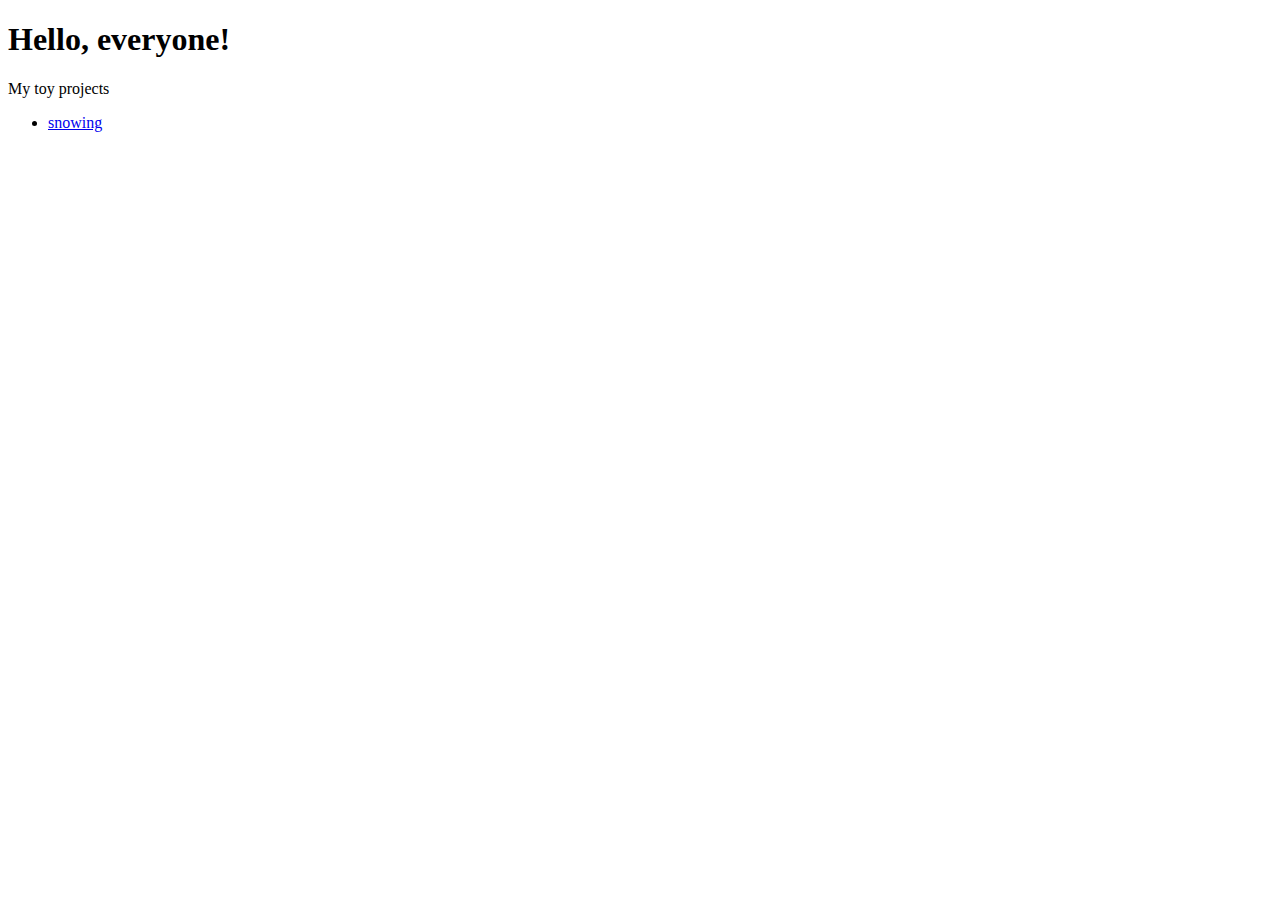
<file: index.html>
<!DOCTYPE html>
<html lang="en">
    <head>
        <meta charset="UTF-8">
        <title>Hello World</title>
    </head>
    <body>
        <header><h1>Hello, everyone!</h1></header>
        <div class="toy project">
            My toy projects
            <ul>
                <li><a href="snowing.html">snowing</a></li>
            </ul>
        </div>
    </body>
</html>
</file>
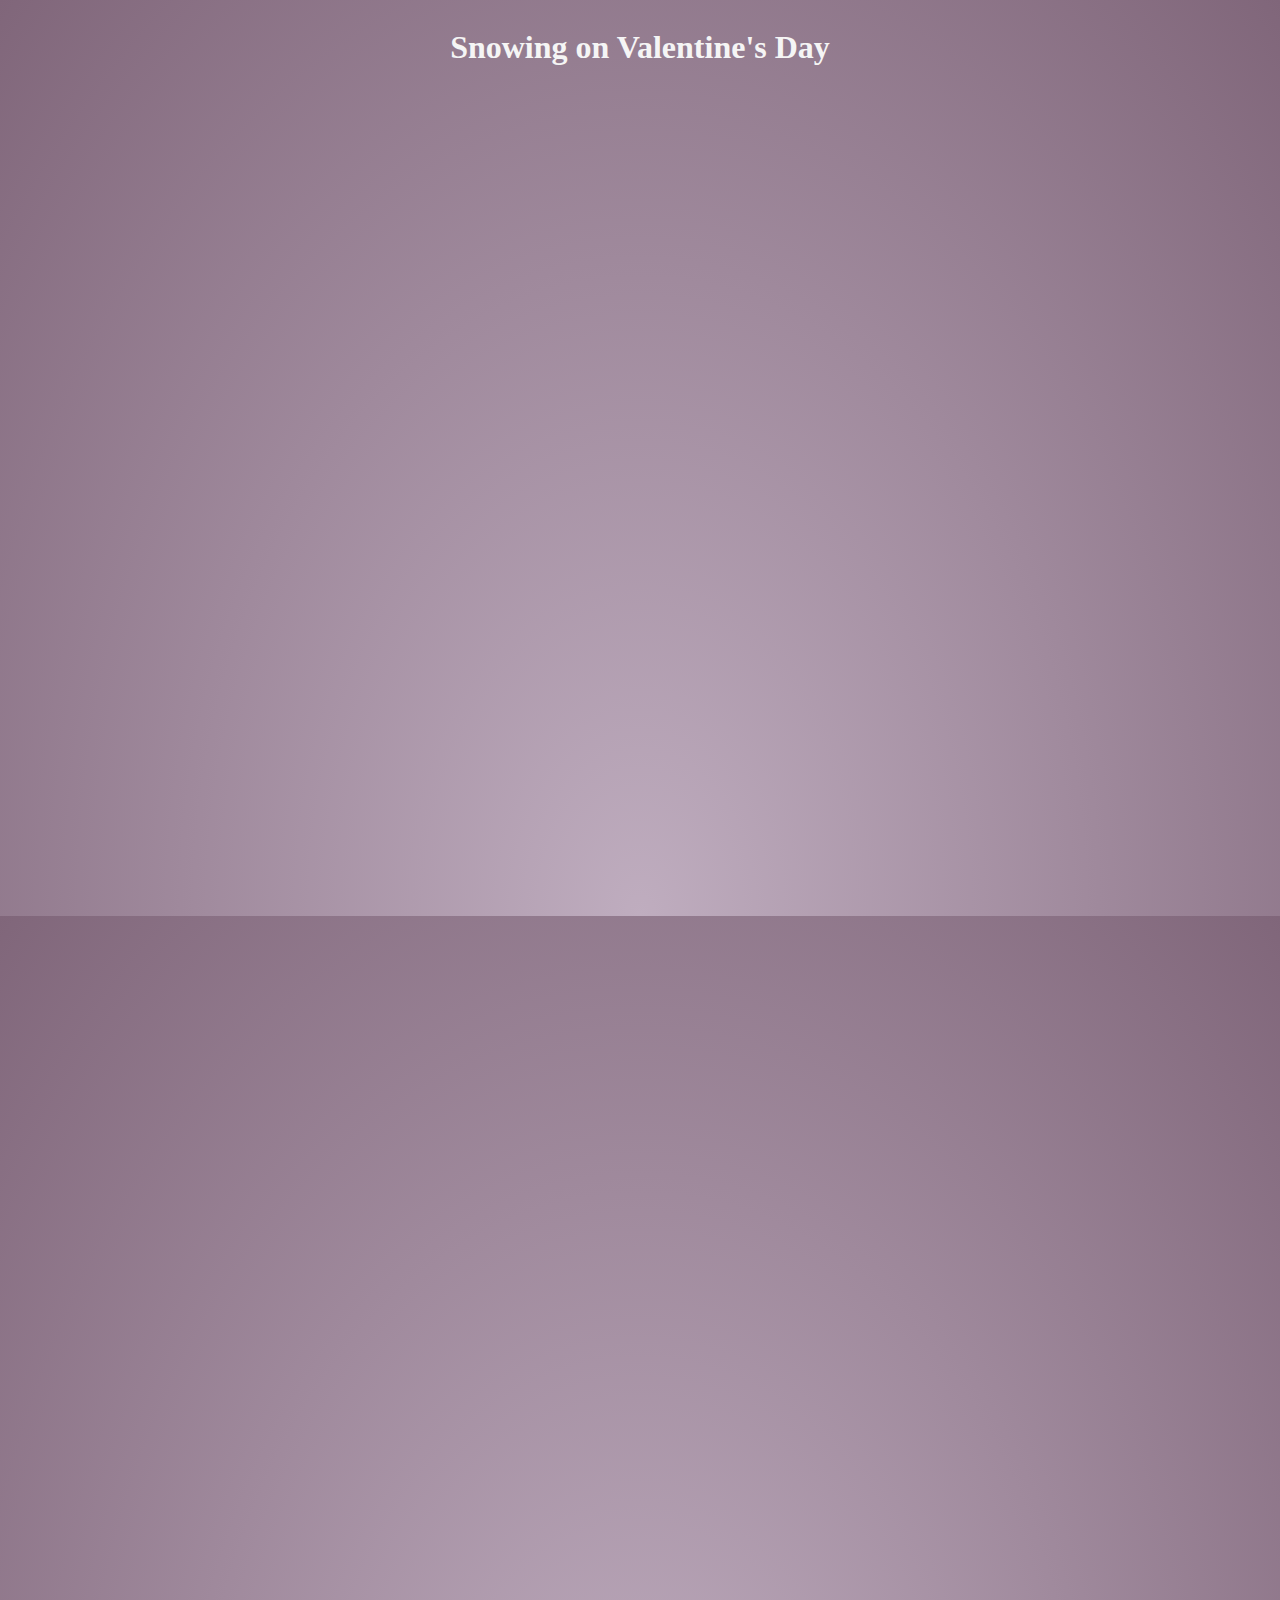
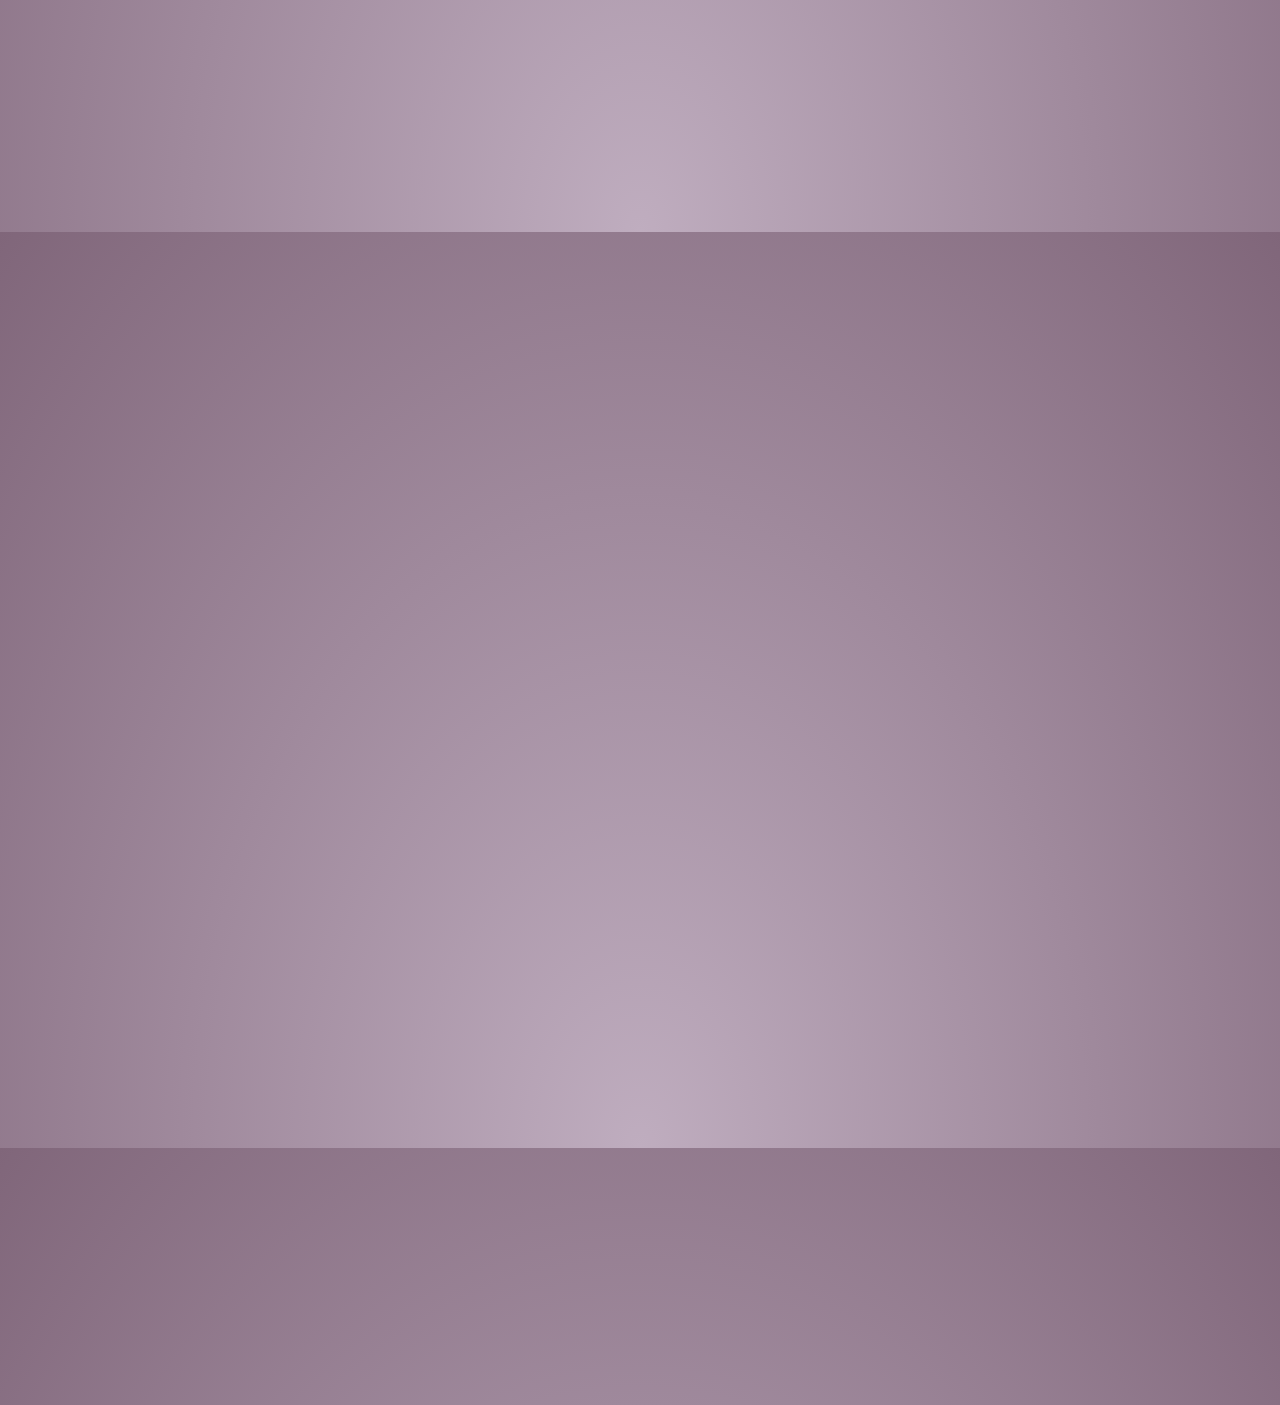
<file: snowing.html>
<!DOCTYPE html>
<html lang="en">
    <head>
        <meta charset="UTF-8">
        <title>Snowing</title>
        <link rel="stylesheet" href="style.css" />
    </head>
    <body>
        <div class="Text">
            <h1>Snowing on Valentine's Day</h1>
        </div>
        <script>
            function createSnow(){
                const el = document.createElement("div");
                el.classList.add("snow");
                el.style.marginLeft = Math.floor(Math.random() * window.innerWidth) + 'px';
                document.body.appendChild(el);
            }
            for (let i=0; i<300; i++){
                createSnow()
            }
        </script>
    </body>
</html>
</file>
<file: style.css>
.Text {
    color: whitesmoke;
    height: 200px;
    display: flex;
    justify-content: center;
}

body {
    height: 100vh;
    background: radial-gradient(ellipse at bottom, rgb(191, 173, 191), rgb(128, 102, 122));
    overflow: hidden
}

.snow {
    width: 10px;
    height: 10px;
    opacity: 0;
    background-color: rgb(139, 52, 67);
    border-radius: 50%;
    animation: snow 10s linear infinite
}

.snow:nth-of-type(2n) {
    width: 7px;
    height: 7px;
    animation-duration: 7s;
    animation-delay: 1s;
}

.snow:nth-of-type(2n+1) {
    width: 11px;
    height: 11px;
    animation-duration: 8s;
    animation-delay: 2s;
}

.snow:nth-of-type(9n) {
    width: 12px;
    height: 12px;
    animation-duration: 9s;
    animation-delay: 3s;
}

@keyframes snow {
    0%{
        opacity: 0;
        transform: translateY(0);
    }
    20%{
        opacity: 0.2;
        transform: translate(-15px, 20vh);
    }
    40%{
        opacity: 0.4;
        transform: translate(15px, 40vh);
    }
    60%{
        opacity: 0.6;
        transform: translate(-15px, 60vh);
    }
    80%{
        opacity: 0.8;
        transform: translate(0, 80vh);
    }
    100%{
        opacity: 1;
        transform: translateY(100vh);
    }
}

/* @keyframes fall{
    from {}
    to {
        transform: translateY(100vh);
        opacity: 0;
    }
} */
</file>
